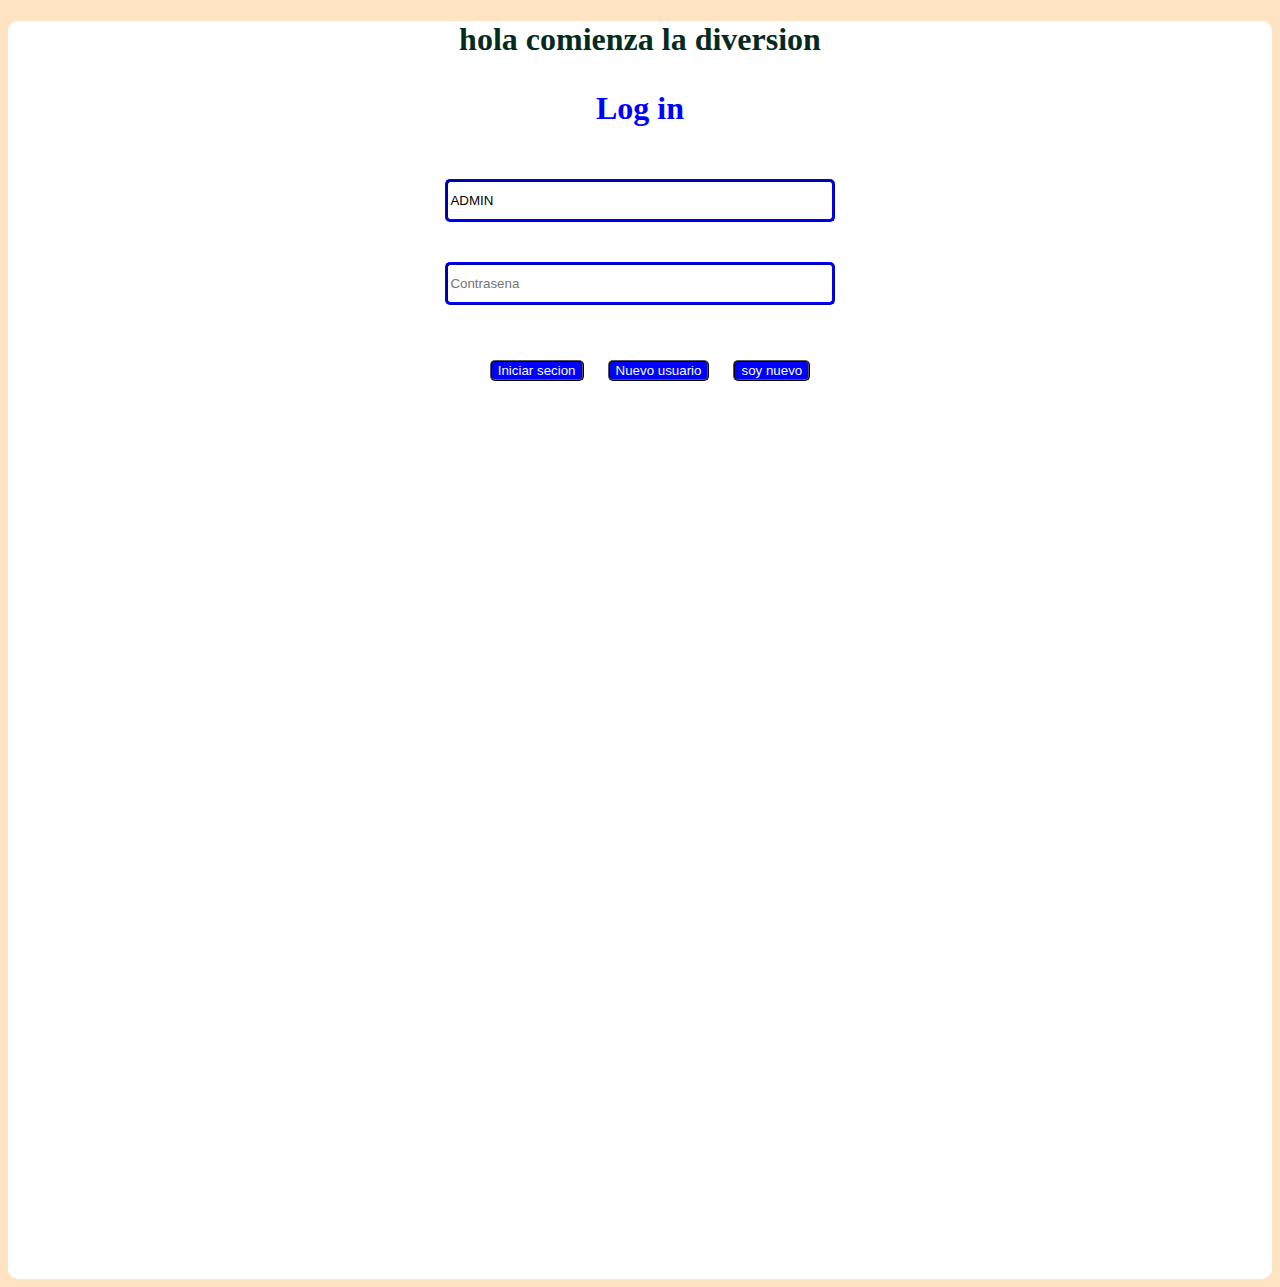
<file: HTML/index.HTML>
<!DOCTYPE html>
<html lang="es">
<head>
    <meta charset="UTF-8">
    <meta http-equiv="X-UA-Compatible" content="IE=edge">
    <meta name="viewport" content="width=device-width, initial-scale=1.0">
    <title>Asitencia personal</title>
    <link rel="stylesheet" href="../CSS/style.css"/>
    
</head>
<body>
    <div class="screen">
    <h1 class="hola">hola comienza la diversion </h1>
    <h3 class="txt"> Log in </h3>
    <input type="text" placeholder="Correo" class="ingresos" id="email" value="ADMIN"><br>
    <input type="password" placeholder="Contrasena" class="ingresos" id="pasword"><br>
    <input type="button" value="Iniciar secion" class="btn1" id="log_in">
    <input  type="button" value="Nuevo usuario"  class="btn1" id="nuevo" onclick="window.location.href='TipoCuenta.html'">
    <button class="btn1" > soy nuevo</button>
    </div>
<script src="/app.js"></script>
</body>
</html>
</file>
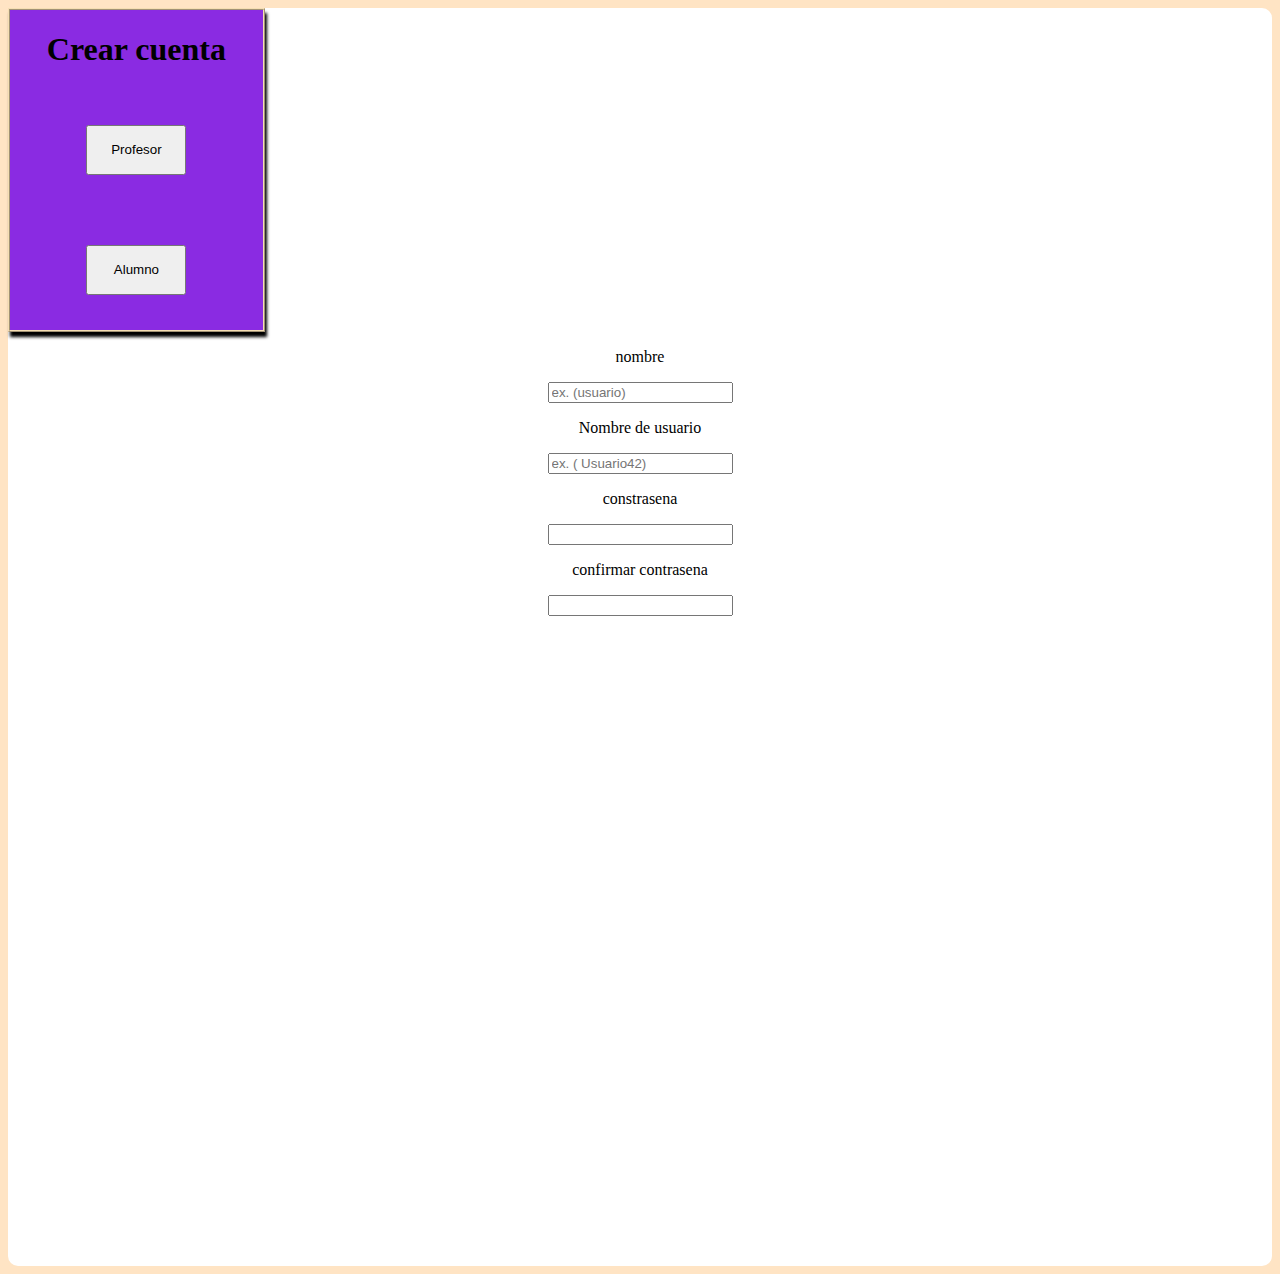
<file: HTML/TipoCuenta.html>
<!DOCTYPE html>
<html lang="es">
<head>
    <meta charset="UTF-8">
    <meta http-equiv="X-UA-Compatible" content="IE=edge">
    <meta name="viewport" content="width=device-width, initial-scale=1.0">
    <link rel="stylesheet" href="../CSS/style.css"/>
    <title>Document</title>
</head>
<body >
    <div class="screen">
    <section class="allbtn2">
    <h1>Crear cuenta</h1>
    <button class="btn2">Profesor</button><br>
    <button class="btn2" >Alumno</button>
    </section>
    <section class="cuenta">
        <p>nombre</p> <input type="text" placeholder="ex. (usuario)">
        <p>Nombre de usuario</p> <input type="text" placeholder="ex. ( Usuario42)">
        <p>constrasena</p> <input type="password">
        <p>confirmar contrasena</p> <input type="password">
    </section>
    </div>
    <script src="../app.js"></script>

    
</body>

</html>
</file>
<file: CSS/style.css>
.hola{ color: rgb(5, 43, 31);}
body{
    
    background-color: bisque;
    
}
.screen{
    height: 78.6rem;
    width: 100%;
    background-color: white;
    text-align: center;
    align-items: center;
    position: static;
    border-radius: 10px;
    
}
.txt{
   
    text-align-last: center;
    display: block;
    font-size:  2rem;
    color: blue;
    text-decoration: none;  
}
.btn1{
    border-style: ridge;
    margin-top: 35px;
    background-color: blue;
    border-radius: 5px;
    color: azure;
    transition: background-color .3s ease-in-out;
    margin-left: 20px;

}
.btn1:active{
    box-shadow: 2px 3px 5px black;
}
.btn1:hover{
    background-color: aqua;
    color: black;
}
.ingresos {
    width: 30%;
    height: 35px;
    border: 3px ridge blue ;
    margin: 20px;
    border-radius: 5px;
    transition: background-color .3s ease-in;
}
.ingresos:hover{
    background-color: cornflowerblue;
    border: 4px ridge blue ;
    border-style: solid;

}
.btn2{
    height: 50px;
    width: 100px;
    margin: 35px;
    align-items: center;
}
.allbtn2{
   
    text-align: center;
    background-color: blueviolet;
    width: 20%;
    border: 2px ridge wheat;
    box-shadow: 2px 5px 3px  black;
    ;
    
}
.profesores{

}
</file>
